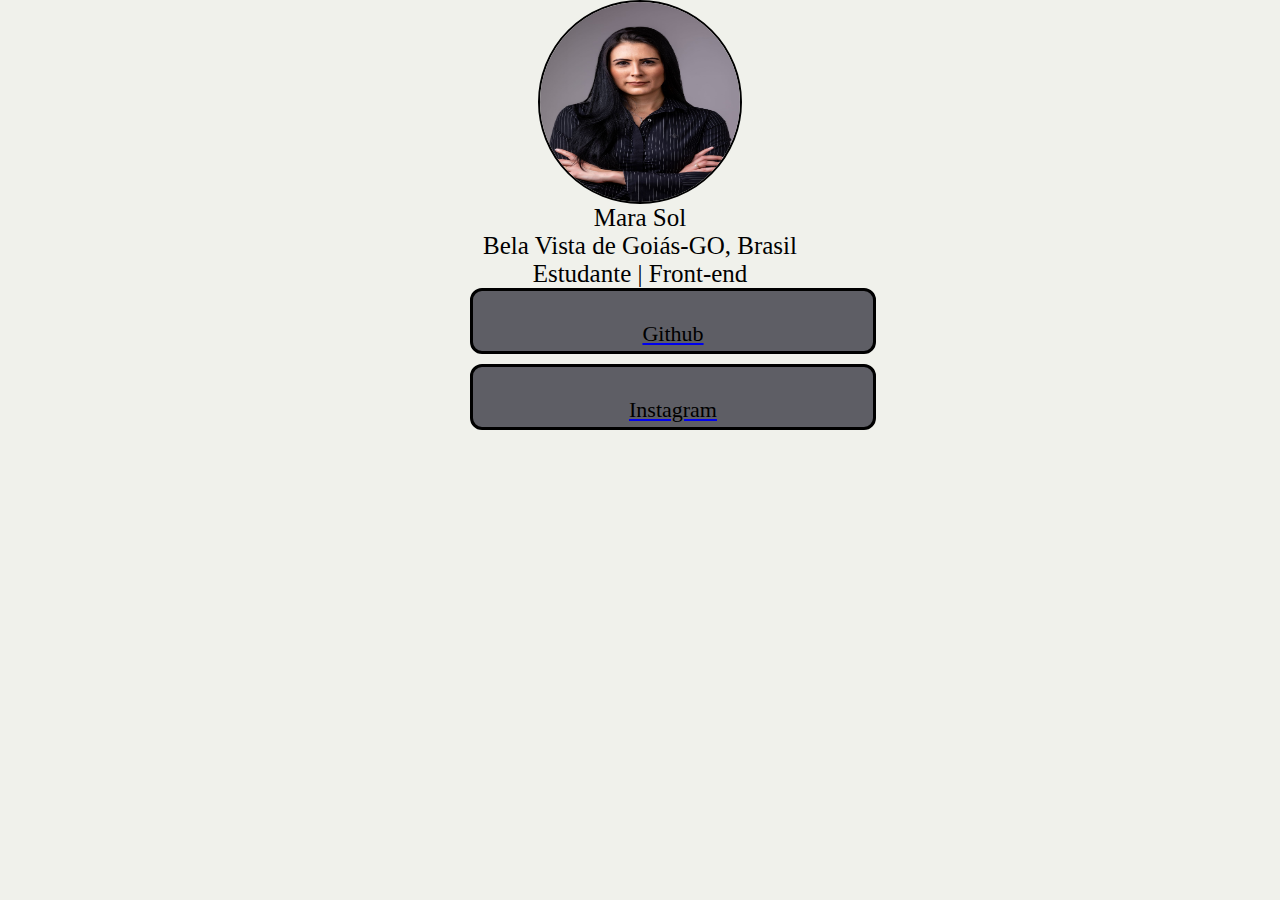
<file: index.html>
<!DOCTYPE html>
<html lang="pt-br">
<head>
    <meta charset="UTF-8">
    <meta name="viewport" content="width=device-width, initial-scale=1.0">
    <title>sol.com</title>
    <link rel="stylesheet" href="estilo.css">
</head>
<body>
    <div class="conteiner">
     
       <img id="" src="fotoela.jpg" alt="foto perfil">
        <aside>Mara Sol</aside>
        <aside>Bela Vista de Goiás-GO, Brasil</aside>
        <span>Estudante | Front-end</span>
     
  </div>
  <div id="btn">
    <a href="https://github.com/maraasool10/maraasool10"><button id="link-btn">Github</button></a>
    <a href="https://www.instagram.com/maraa_sol/"><button>Instagram</button></a>
  </div>
    
</body>
</html>
</file>
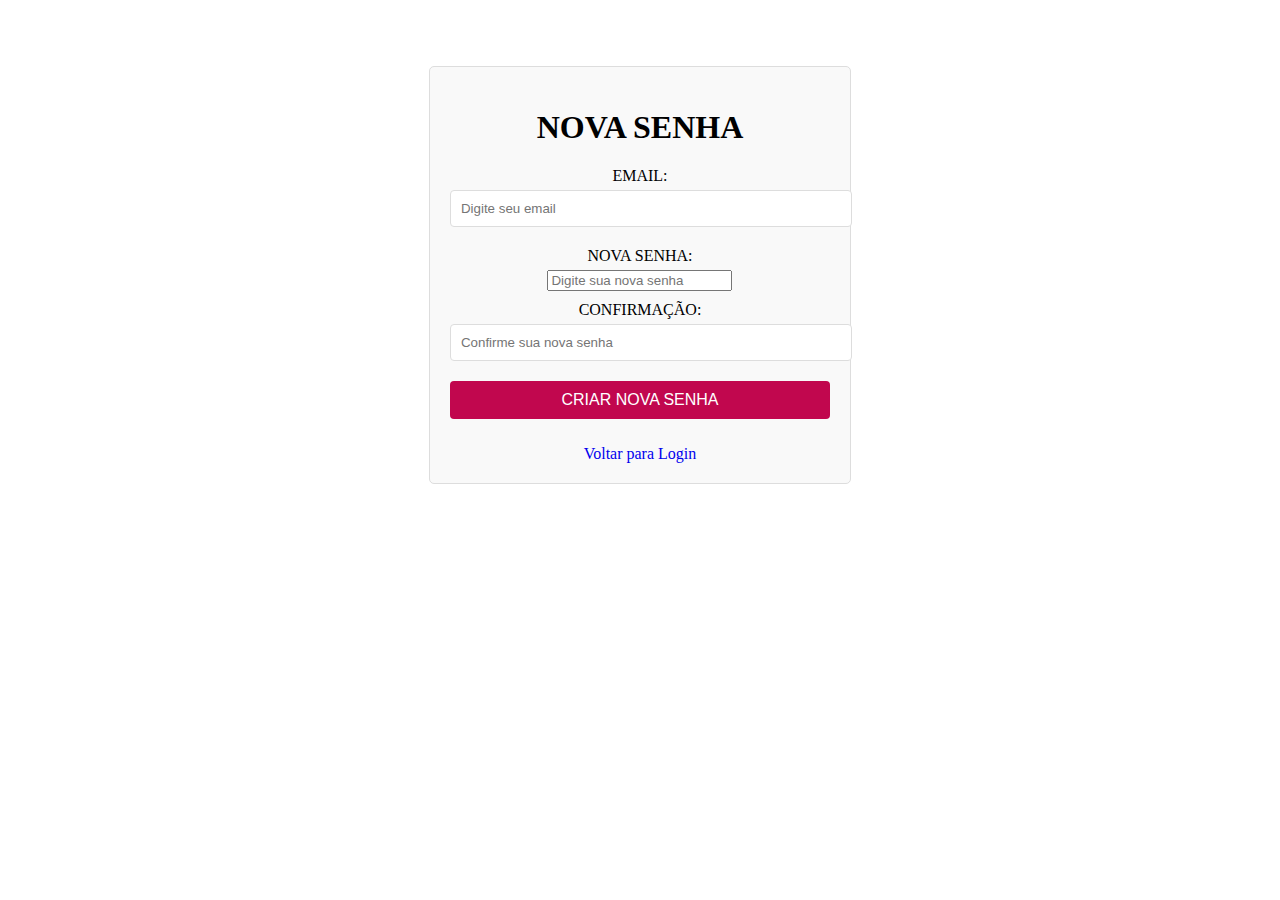
<file: esqueceu_senha.html>
<!DOCTYPE html>
<html lang="pt-br">
<head>
    <meta charset="UTF-8">
    <meta name="viewport" content="width=device-width, initial-scale=1.0">
    <title>novasenha.com</title>
    <link rel="stylesheet" href="esqueceusenha.css">
</head>
<body>
    <div class="login-container">
    <h1>NOVA SENHA</h1>
    <form id="Newpassword"></form>

    <div>
        <label for="email">EMAIL:</label>
            <input type="text" 
            id="email" 
            name="email" 
            placeholder="Digite seu email">

            <label for="nova senha">NOVA SENHA:</label>
            <input type="tex" 
            id="nova senha" 
            name="nova senha" 
            placeholder="Digite sua nova senha">

            <label for="email">CONFIRMAÇÃO:</label>
            <input type="text" 
            id="confirmacao" 
            name="confirmacao" 
            placeholder="Confirme sua nova senha">

            <button type="submit">CRIAR NOVA SENHA</button>

        </div>
    <p id="message"></p>
    <a href="indexfda.html" class="button">Voltar para Login</a>



</div>

            
      </div>

          </div>
    
</body>
</html>
</file>
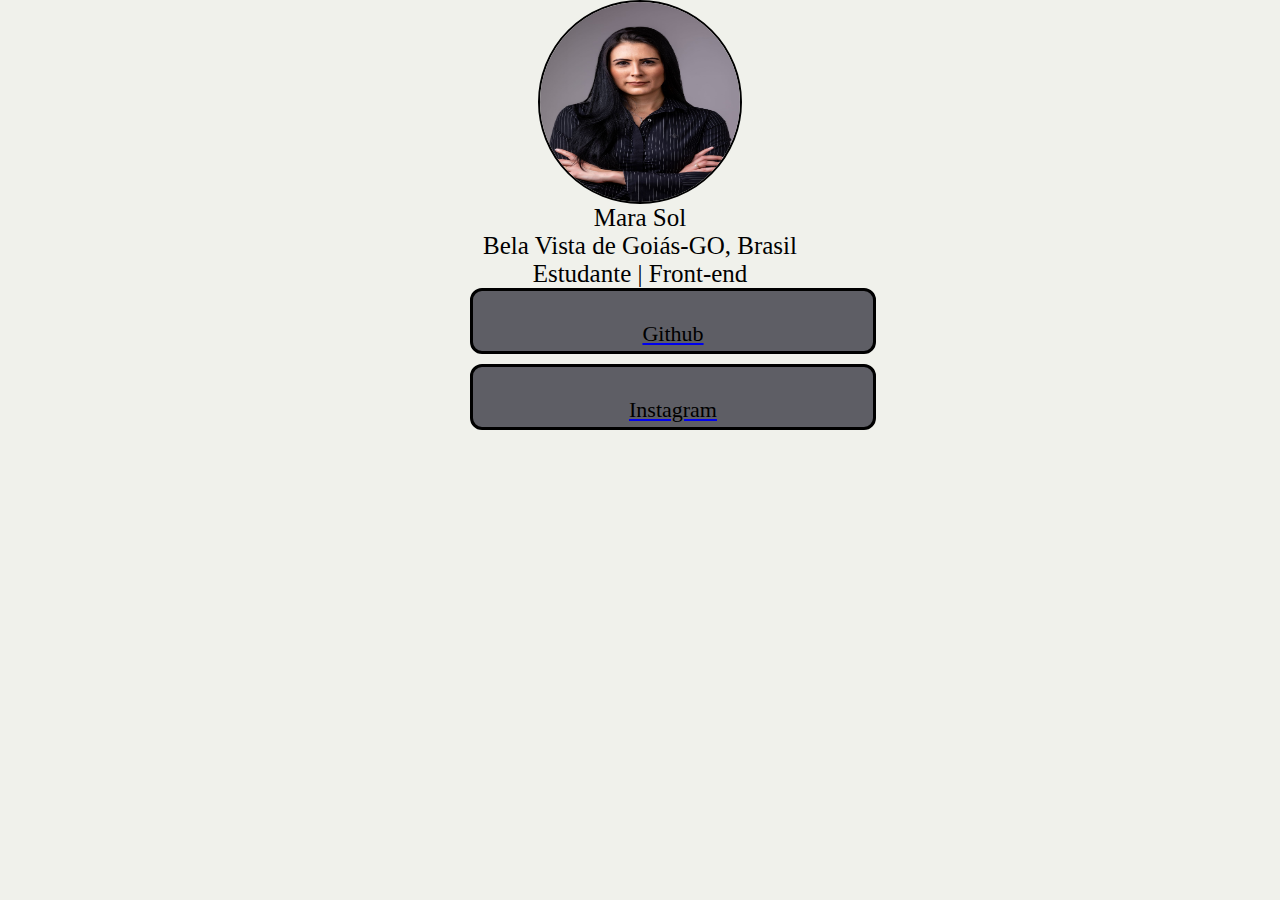
<file: index (1).html>
<!DOCTYPE html>
<html lang="pt-br">
<head>
    <meta charset="UTF-8">
    <meta name="viewport" content="width=device-width, initial-scale=1.0">
    <title>sol.com</title>
    <link rel="stylesheet" href="estilo.css">
</head>
<body>
    <div class="conteiner">
     
       <img id="" src="fotoela.jpg" alt="foto perfil">
        <aside>Mara Sol</aside>
        <aside>Bela Vista de Goiás-GO, Brasil</aside>
        <span>Estudante | Front-end</span>
     
  </div>
  <div id="btn">
    <a href="https://github.com/maraasool10/maraasool10"><button id="link-btn">Github</button></a>
    <a href="https://www.instagram.com/maraa_sol/"><button>Instagram</button></a>
   
    
</body>
</html>
</file>
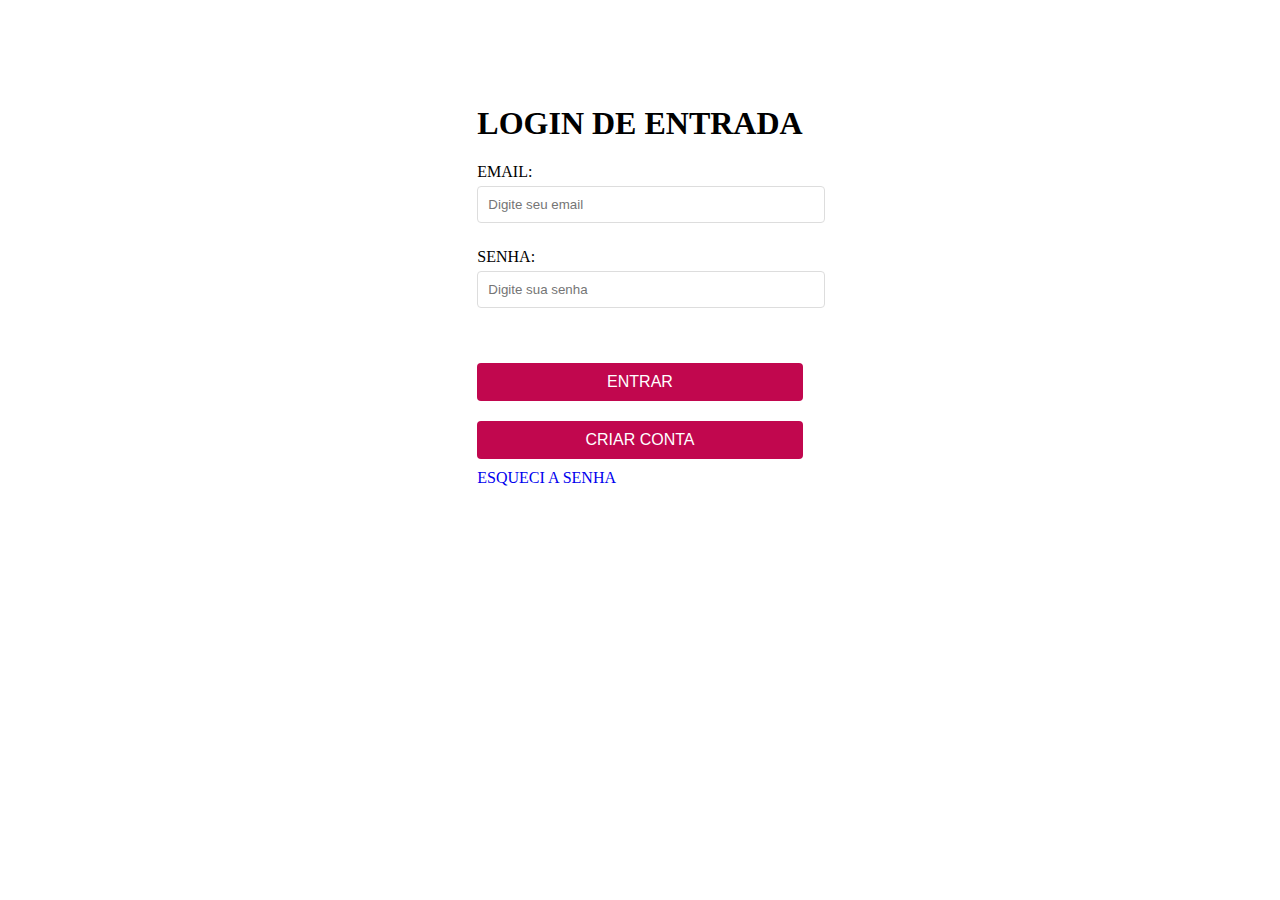
<file: indexfda.html>
<!DOCTYPE html>
<html lang="pt-br">
<head>
    <meta charset="UTF-8">
    <meta name="viewport" content="width=device-width, initial-scale=1.0">
    <title>login_sol.com</title>
    <link rel="stylesheet" href="style.css">
</head>
<body>
    <div class="signup-container">
        <h1>LOGIN DE ENTRADA</h1>
        <form id="loginForm">
            <label for="email">EMAIL:</label>
            <input type="text" id="email_login" name="email" placeholder="Digite seu email" required>
            <label for="senha">SENHA:</label>
            <input type="text" id="senha_login" name="senha" placeholder="Digite sua senha">
        </form>
        
        <div>
            <a href="index (1).html"><button type="button" onclick="verificar()">ENTRAR</button></a>
            <a href="pagina_de_cadastro.html"><button type="button">CRIAR CONTA</button></a>
            <a href="esqueceu_senha.html" class="button">ESQUECI A SENHA</a>
        </div>
    <script scr="script.js"></script>
</body>           
</html>
</file>
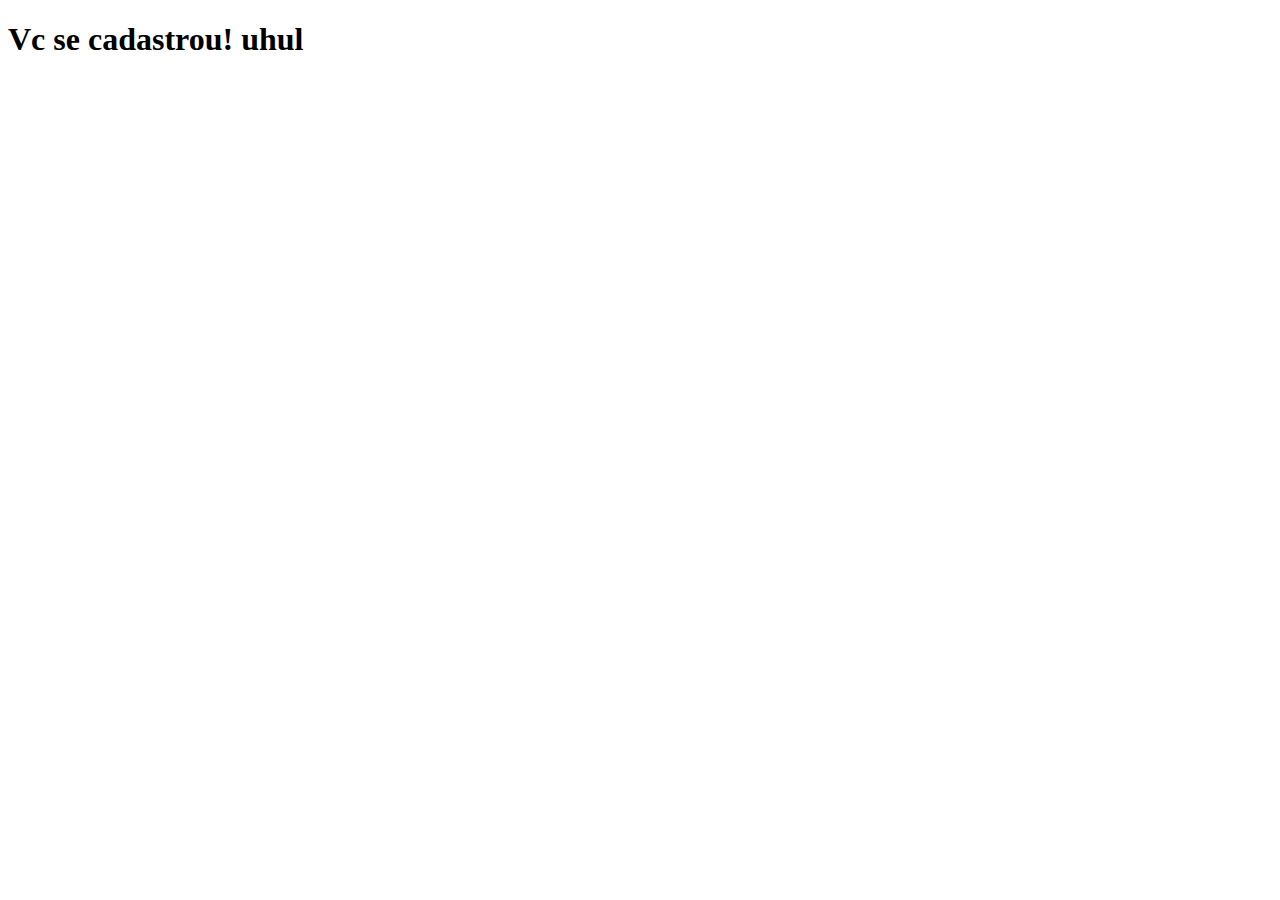
<file: outra_pagina.html>
<!DOCTYPE html>
<html lang="en">
<head>
    <meta charset="UTF-8">
    <meta name="viewport" content="width=, initial-scale=1.0">
    <title>Document</title>
</head>
<body>
    <h1>Vc se cadastrou! uhul</h1>
</body>
</html>
</file>
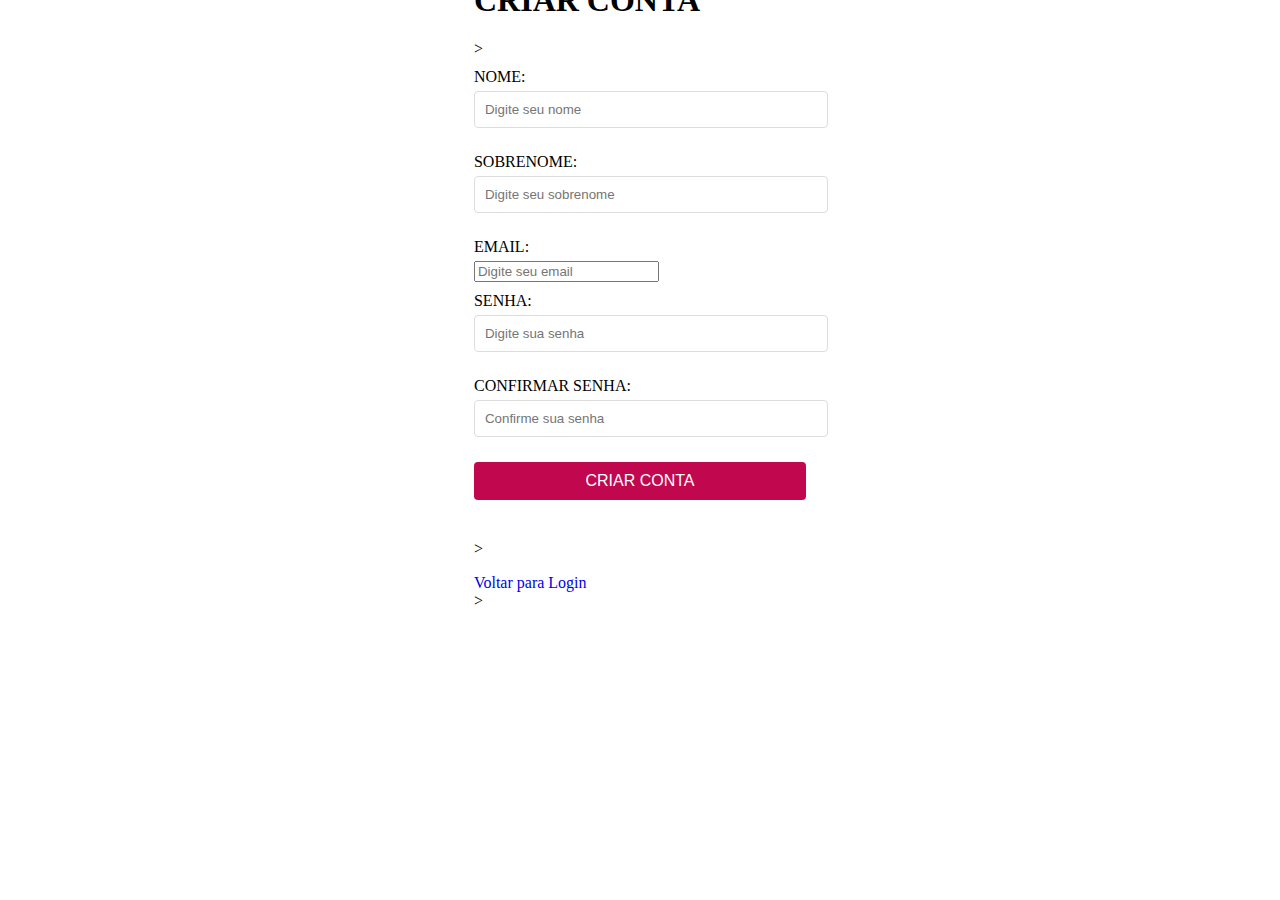
<file: pagina_de_cadastro.html>
<!DOCTYPE html>
<html lang="pt-br"> 
<head>
    <meta charset="UTF-8">
    <meta name="viewport" content="width=device-width, initial-scale=1.0">
    <title>Página de Cadastro</title>
    <link rel="stylesheet" href="style.css">
</head>
<body>
    <div class="signup-container">
        <h1>CRIAR CONTA</h1> 
        <form id="signupForm"> <!--tag usada para dar inicio no formulario do site-->>
            <div>
                <label for="nome">NOME:</label>
                <input type="text" 
                id="nome" 
                name="nome" 
                placeholder="Digite seu nome" required>
            
                <label for="sobrenome">SOBRENOME:</label>
                <input type="text"
                 id="sobrenome"
                  name="sobrenome" 
                  placeholder="Digite seu sobrenome" required>
            
                <label for="email">EMAIL:</label>
                <input type="email" 
                id="email" name="email" 
                placeholder="Digite seu email" required>
            
                <label for="senha">SENHA:</label>
                <input type="text"
                id="senhacadastro"
                name="senhacadastro"
                placeholder="Digite sua senha" required>
            
                <label for="confirmarSenha">CONFIRMAR SENHA:</label> 
                <input type="text"
                 id="confirmarSenha"
                 name="confirmarSenha"
                 placeholder="Confirme sua senha"required>
            
                   <button type="button">CRIAR CONTA</button>
            </div>
        </form> <!--marca o final do formulario-->>
        <p id="message"></p>
        <a href="indexfda.html" class="button">Voltar para Login</a> <!---link que redireciona para a pagina de login--->>
    </div>
    <script src="script.js"></script>
</body>
</html>
</file>
<file: estilo.css>
body{
    margin: auto;
    background-color: rgba(228, 229, 219, 0.556);
    font-family: Arial, Helvetica, sans-serif;
    text-align: center;
    font-family: Playfair Display;
    font-size: 25px;
    
}



button{
    background-color: rgb(94, 94, 101);
    padding: 30px 200px;
    font-size: 22px;
    border-radius: 12px;
    border: black;
    display: grid;
    width: 60px; 
    height: 60px;
    margin-left: 470px;
    margin-right: 470px;
    margin-bottom: 10px;
    justify-content: center;
    border: 3px solid #000;
    font-family: Playfair Display;
    transition: background-color 0.8s transform 0.8s;
    
    
}

button:hover {
    background-color: rgb(185, 11, 92);
    color: #000;
    transform: scale(1.1)
}


img {
    width: 200px;
    height: 200px;
    border-radius: 50%;
    display: block;
  margin-left: auto;
  margin-right: auto;
  border: 2px solid black;
  }
</file>
<file: esqueceusenha.css>
body {
    font-family: Arial, sans-serif;
    font-family: Playfair Display;
   display: flex;
   justify-content: center;
   align-items: center;
   height: 550px;
   margin: 0;
}

.login-container {
   text-align: center;
   padding: 20px;
   border: 1px solid #ddd;
   border-radius: 5px;
   background-color: #f9f9f9;
}

form {
   margin-bottom: 20px;
}

label {
   display: block;
   margin: 10px 0 5px;
}

input[type="text"] {
   width: 100%;
   padding: 10px;
   margin-bottom: 10px;
   border: 1px solid #ddd;
   border-radius: 4px;
}

button {
   width: 100%;
   padding: 10px;
   margin: 10px 0;
   border: none;
   border-radius: 4px;
   background-color: #c1074e;
   color: #fff;
   font-size: 16px;
   cursor: pointer;
   
}

button:hover {
   background-color: #ff4000;
}

a.button {
   display: block;
   width: 100%;
}

a {
   text-decoration: none;
}
</file>
<file: style.css>
body {
     font-family: Arial, sans-serif;
     font-family: Playfair Display;
    display: flex;
    justify-content: center;
    align-items: center;
    height: 550px;
    margin: 10px;
    
}

.login-container {
    text-align: center;
    padding: 20px;
    border: 1px solid #ddd;
    border-radius: 5px;
    background-color: #f9f9f9;
    margin-left: 70px;
    margin-right: 70px;
}

form {
    margin-bottom: 30px;
}

label {
    display: block;
    margin: 10px 0 5px;
}

input[type="text"] {
    width: 100%;
    padding: 10px;
    margin-bottom: 15px;
    border: 1px solid #ddd;
    border-radius: 4px;
}

button {
    width: 100%;
    padding: 10px;
    margin: 10px 0;
    border: none;
    border-radius: 4px;
    background-color: #c1074e;
    color: #fff;
    font-size: 16px;
    cursor: pointer;
    
}

button:hover {
    background-color: #ff4000;
}

a.button {
    display: block;
    width: 100%;
}

a {
    text-decoration: none;
}
</file>
